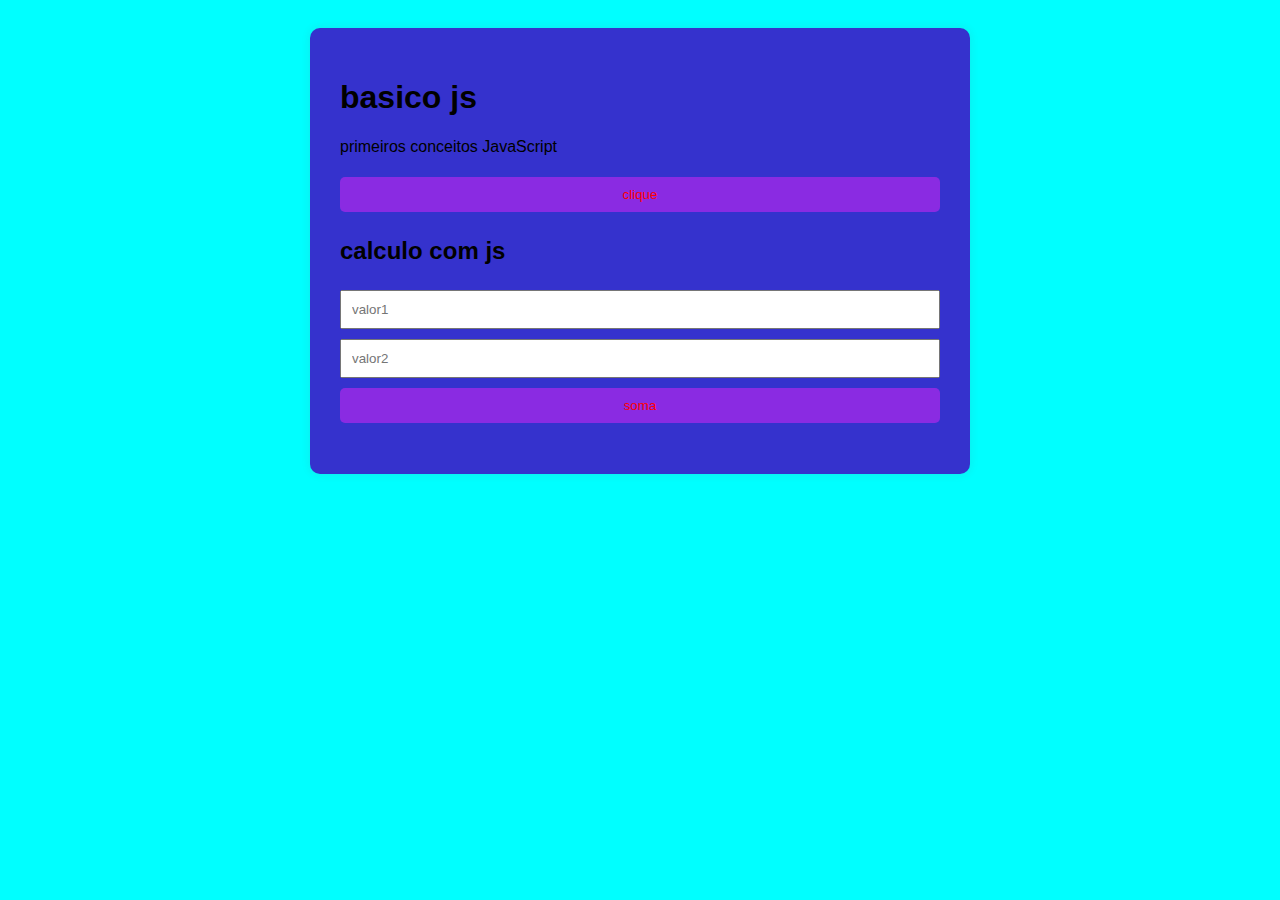
<file: index.html>
<!DOCTYPE html>

<html lang="enpt-BR">

<head>

    <meta charset="UTF-8">
    <meta name="viewport" content="width=device-width, initial-scale=1.0">
    <title>basico js</title>
    <link rel="stylesheet" href="style.css">

</head>

<body>

    <div class="container">

        <h1>basico js</h1>
        <p>primeiros conceitos JavaScript</p>
        
        <button id="botaoMensagem">clique</button>
        <p id="mensagem"></p>

        <h2>calculo com js</h2>

        <input type="number" id="valor1" placeholder="valor1">
        <input type="number" id="valor2" placeholder="valor2">
        <button onclick="somar()">soma</button>

        <p id="resultado"></p>

    </div>

    <script src="script.js"></script>

</body>

</html>
</file>
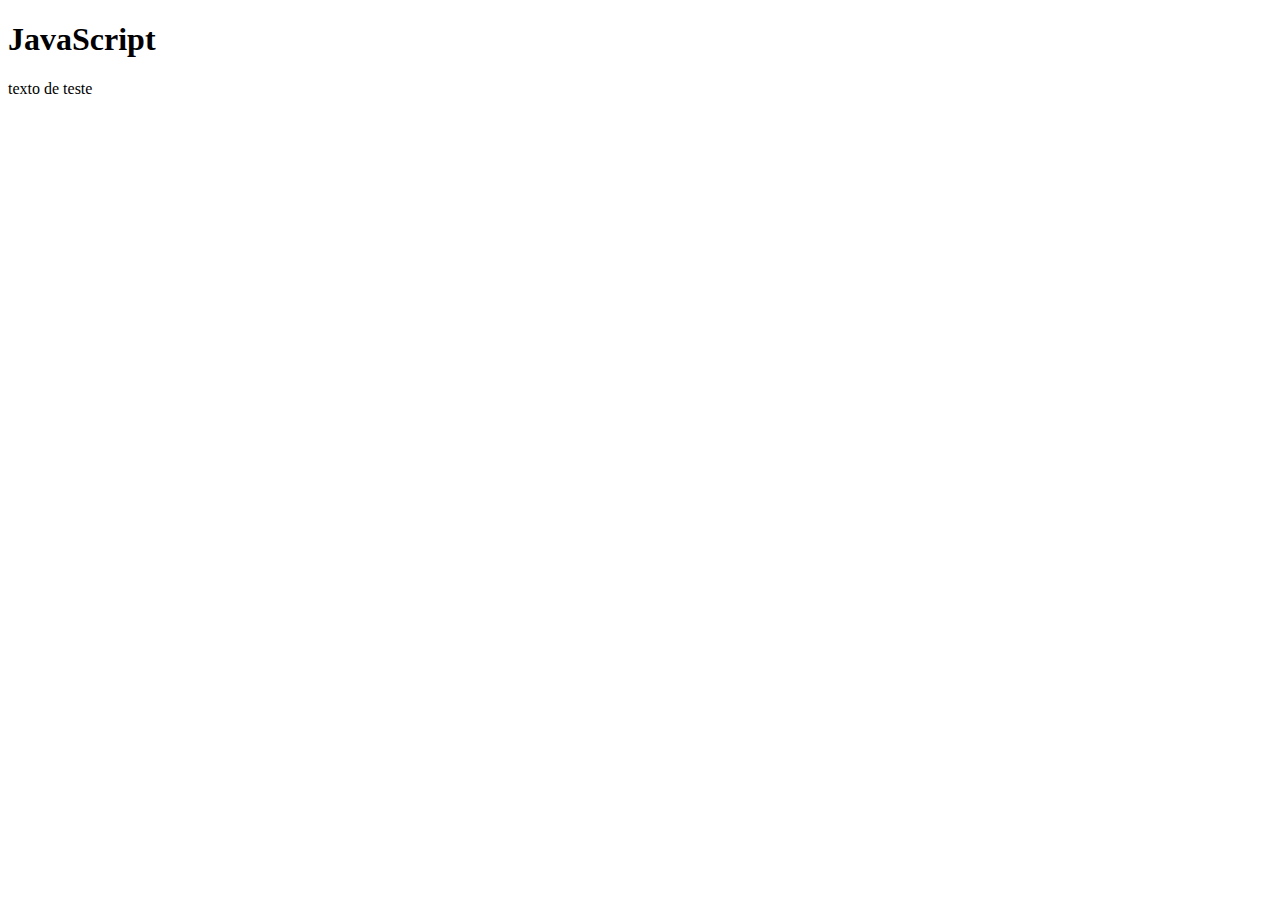
<file: test.html>
<!DOCTYPE html>
<html lang="pt-BR">
<head>
    <meta charset="UTF-8">
    <title>teste</title>
</head>

<body>
    <h1>JavaScript</h1>
    <p>texto de teste</p>
    <script src="test.js"></script>
</body>
</html>
</file>
<file: style.css>
body{
    font-family: arial, sans-serif;
    background-color: cyan;
    padding: 20px;
}

.container{
    background-color: rgb(53, 50, 205);
    padding: 30px;
    border-radius: 10px;
    max-width: 600px;
    margin: auto;
    box-shadow: 0 0 10px rgba(139, 35, 35, 0.1);
}

input, button{
    padding: 10px;
    margin: 5px 0;
    width: 100%;
    box-sizing: border-box;
}

button{
    background-color: blueviolet;
    color: red;
    border: none;
    cursor: pointer;
    border-radius: 5px;
}

button:hover{
    background-color: darkorange;
}
</file>
